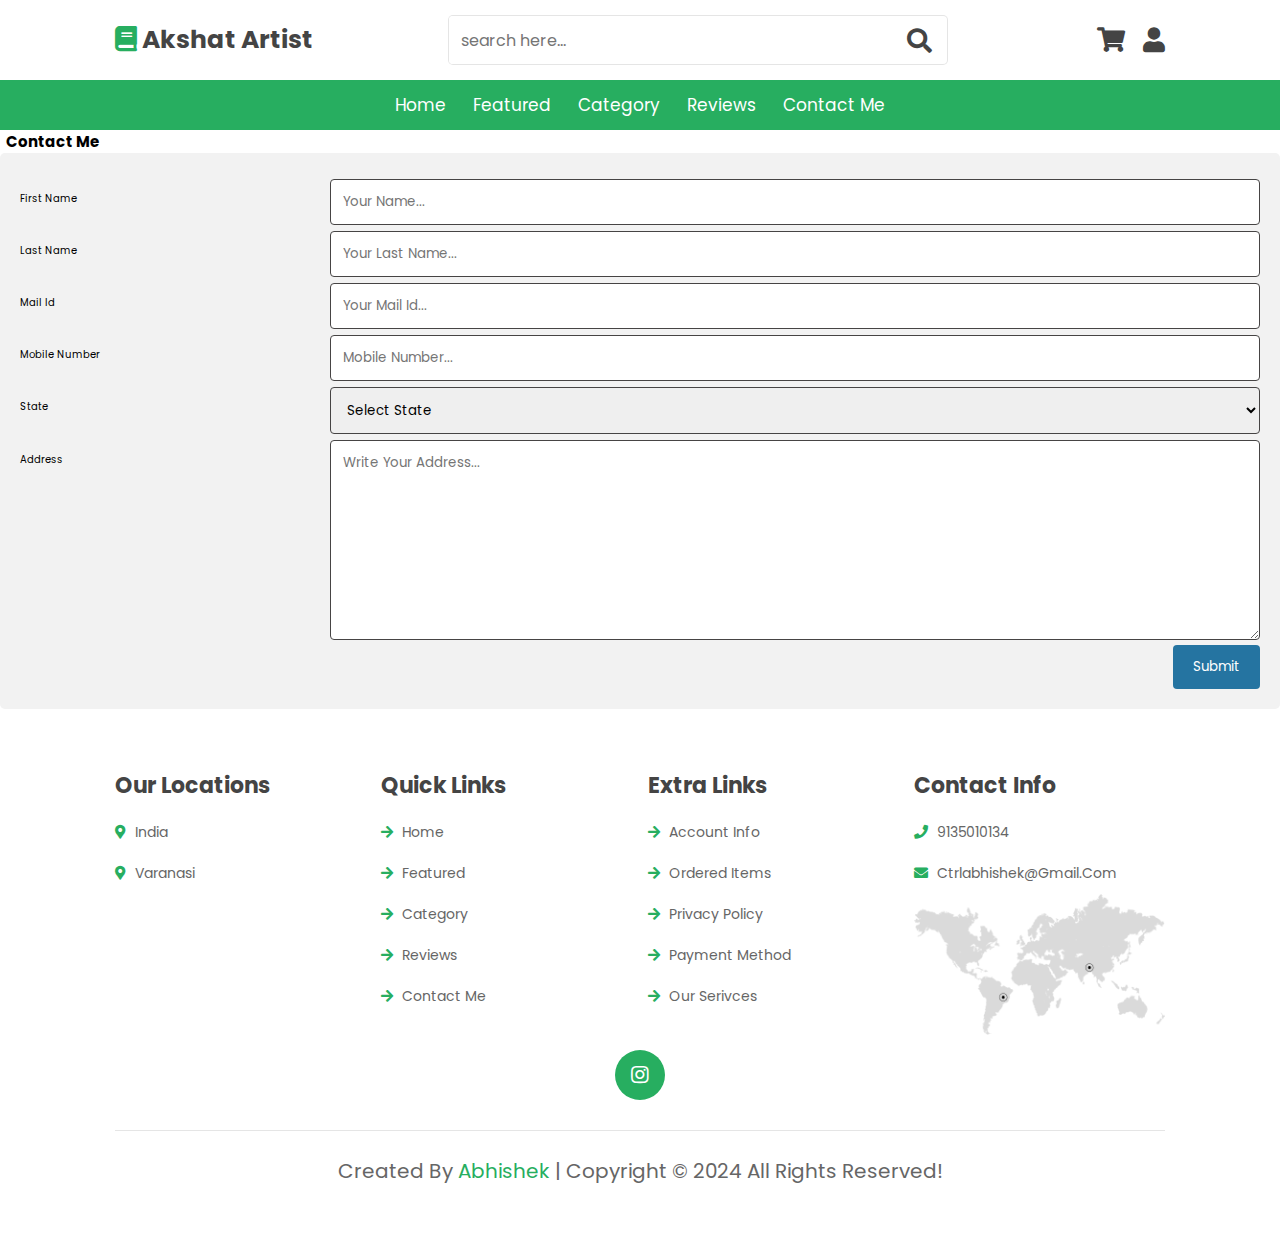
<file: feedback.html>
<!DOCTYPE html>    
<html>    
<head>    
<meta name="viewport" content="width=device-width, initial-scale=1">  
<link rel="stylesheet" href="./css/style.css">  
 <!-- font awesome cdn link  -->
 <link rel="stylesheet" href="https://cdnjs.cloudflare.com/ajax/libs/font-awesome/5.15.4/css/all.min.css">
 <title> Contact Me </title>
<style>    
* {    
  box-sizing: border-box;    
}    
    
input[type=text], select, textarea {    
  width: 100%;    
  padding: 12px;    
  border: 1px solid rgb(70, 68, 68);    
  border-radius: 4px;    
  resize: vertical;    
}    
input[type=email], select, textarea {    
  width: 100%;    
  padding: 12px;    
  border: 1px solid rgb(70, 68, 68);    
  border-radius: 4px;    
  resize: vertical;    
}    
    
label {    
  padding: 12px 12px 12px 0;    
  display: inline-block;    
}    
    
input[type=submit] {    
  background-color: rgb(37, 116, 161);    
  color: white;    
  padding: 12px 20px;    
  border: none;    
  border-radius: 4px;    
  cursor: pointer;    
  float: right;    
}    
    
input[type=submit]:hover {    
  background-color: #45a049;    
}    
    
.container {    
  border-radius: 5px;    
  background-color: #f2f2f2;    
  padding: 20px;    
}    
    
.col-25 {    
  float: left;    
  width: 25%;    
  margin-top: 6px;    
}    
    
.col-75 {    
  float: left;    
  width: 75%;    
  margin-top: 6px;    
}    
    
/* Clear floats after the columns */    
.row:after {    
  content: "";    
  display: table;    
  clear: both;    
}    
    
/* Responsive layout - when the screen is less than 600px wide, make the two columns stack on top of each other instead of next to each other */    
</style>    
</head>    
<body>
    
    <!-- header section starts  -->

<header class="header">

    <div class="header-1">

        <a href="#" class="logo"> <i class="fas fa-book"></i> Akshat Artist </a>

        <form action="" class="search-form">
            <input type="search" name="" placeholder="search here..." id="search-box">
            <label for="search-box" class="fas fa-search"></label>
        </form>

        <div class="icons">
            <div id="search-btn" class="fas fa-search"></div>
            <a href="cart.html" class="fas fa-shopping-cart"></a>
            <div id="login-btn" class="fas fa-user"></div>
        </div>

    </div>

    <div class="header-2">
        <nav class="navbar">
            <a href="./index.html">home</a>
            <a href="#featured">featured</a>
            <a href="./category.html">category</a>
            <a href="#reviews">reviews</a>
            <a href="#blogs">Contact Me</a>
        </nav>
    </div>

</header>

<!-- header section ends -->

<!-- bottom navbar  -->

<nav class="bottom-navbar">
    <a href="#home" class="fas fa-home"></a>
    <a href="#featured" class="fas fa-list"></a>
    <a href="#arrivals" class="fas fa-tags"></a>
    <a href="#reviews" class="fas fa-comments"></a>
    <a href="#feedback" class="fas fa-feedback"></a>
</nav>


<h2>&nbsp;&nbsp;Contact Me</h2>  
<form
action="https://formspree.io/f/movqjylk"
  method="POST"
  >
<div class="container">    
  <form>    
    <div class="row">    
      <div class="col-25">    
        <label for="fname">First Name</label>    
      </div>    
      <div class="col-75">    
        <input type="text" id="fname" name="firstname" placeholder="Your name...">    
      </div>    
    </div>    
    <div class="row">    
      <div class="col-25">    
        <label for="lname">Last Name</label>    
      </div>    
      <div class="col-75">    
        <input type="text" id="lname" name="lastname" placeholder="Your last name...">    
      </div>    
    </div>    
    <div class="row">    
        <div class="col-25">    
          <label for="email">Mail Id</label>    
        </div>    
        <div class="col-75">    
          <input type="email" id="email" name="mailid" placeholder="Your mail id...">    
        </div>    
      </div> 
      <div class="row">    
        <div class="col-25">    
          <label for="Mobile Number">Mobile Number</label>    
        </div>    
        <div class="col-75">    
          <input type="text" id="fname" name="Mobile Number" placeholder="Mobile Number...">    
        </div>
      </div>   
    <div class="row">    
      <div class="col-25">    
        <label for="country">State</label>    
      </div>    
      <div class="col-75">    
        <select id="country" name="country">    
            <option value="none">Select State</option>       
            <option value="Andhra Pradesh">Andhra Pradesh</option>
            <option value="Arunachal Pradesh">Arunachal Pradesh</option>
            <option value="Assam">Assam</option>
            <option value="Bihar">Bihar</option>
            <option value="Chhattisgarh">Chhattisgarh</option>
            <option value="Goa">Goa</option>
            <option value="Gujarat">Gujarat</option>
            <option value="Haryana">Haryana</option>
            <option value="Himachal Pradesh">Himachal Pradesh</option>
            <option value="Jharkhand">Jharkhand</option>
            <option value="Karnataka">Karnataka</option>
            <option value="Kerala">Kerala</option>
            <option value="Madhya Pradesh">Madhya Pradesh</option>
            <option value="Maharashtra">Maharashtra</option>
            <option value="Manipur">Manipur</option>
            <option value="Meghalaya">Meghalaya</option>
            <option value="Mizoram">Mizoram</option>
            <option value="Nagaland">Nagaland</option>
            <option value="Odisha">Odisha</option>
            <option value="Punjab">Punjab</option>
            <option value="Rajasthan">Rajasthan</option>
            <option value="Sikkim">Sikkim</option>
            <option value="Tamil Nadu">Tamil Nadu</option>
            <option value="Telangana">Telangana</option>
            <option value="Tripura">Tripura</option>
            <option value="Uttar Pradesh">Uttar Pradesh</option>
            <option value="Uttarakhand">Uttarakhand</option>
            <option value="West Bengal">West Bengal</option>
            <option value="Andaman and Nicobar Islands">Andaman and Nicobar Islands</option>
            <option value="Chandigarh">Chandigarh</option>
            <option value="Dadra and Nagar Haveli and Daman and Diu">Dadra and Nagar Haveli and Daman and Diu</option>
            <option value="Delhi">Delhi</option>
            <option value="Jammu and Kashmir">Jammu and Kashmir</option>
            <option value="Ladakh">Ladakh</option>
            <option value="Lakshadweep">Lakshadweep</option>
            <option value="Puducherry">Puducherry</option>
            
        </select>    
      </div>    
    </div>    
    <div class="row">    
      <div class="col-25">    
        <label for="feed_back">Address</label>    
      </div>    
      <div class="col-75">    
        <textarea id="subject" name="subject" placeholder="Write Your Address..." style="height:200px"></textarea>    
      </div>    
    </div>    
    <div class="row">    
      <input type="submit" value="Submit">    
    </div>    
  </form>    
</div>    
 
<!-- footer section starts  -->

<section class="footer">

  <div class="box-container">

      <div class="box">
          <h3>our locations</h3>
          <a href="#"> <i class="fas fa-map-marker-alt"></i> India </a>
          <a href="#"> <i class="fas fa-map-marker-alt"></i> Varanasi </a>
      </div>

      <div class="box">
          <h3>quick links</h3>
          <a href="./index.html"> <i class="fas fa-arrow-right"></i> home </a>
          <a href="#"> <i class="fas fa-arrow-right"></i> featured </a>
          <a href="#"> <i class="fas fa-arrow-right"></i> Category </a>
          <a href="#"> <i class="fas fa-arrow-right"></i> reviews </a>
          <a href="./feedback.html"> <i class="fas fa-arrow-right"></i> Contact Me </a>
      </div>

      <div class="box">
          <h3>extra links</h3>
          <a href="#"> <i class="fas fa-arrow-right"></i> account info </a>
          <a href="#"> <i class="fas fa-arrow-right"></i> ordered items </a>
          <a href="#"> <i class="fas fa-arrow-right"></i> privacy policy </a>
          <a href="#"> <i class="fas fa-arrow-right"></i> payment method </a>
          <a href="#"> <i class="fas fa-arrow-right"></i> our serivces </a>
      </div>

      <div class="box">
        <h3>contact info</h3>
        <a href="#"> <i class="fas fa-phone"></i> 9135010134 </a>
        <a href="#"> <i class="fas fa-envelope"></i> ctrlabhishek@gmail.com </a>
        <img src="image/worldmap.png" class="map" alt="">
      </div>
      
  </div>

  <div class="share">
    <a href="https://www.instagram.com/akshat_art_3.0" class="fab fa-instagram"></a>
  </div>

  <div class="credit"> created by <a href="https://ctrlabhi.netlify.app" target="_blank"><span>Abhishek</span></a> | copyright &copy; 2024 all rights reserved! </div>

</section>

<!-- footer section ends -->


<script src="./js/script.js"></script>
</body>    
</html>
</file>
<file: css/style.css>
@import url('https://fonts.googleapis.com/css2?family=Poppins:wght@100;300;400;500;600&display=swap');

:root{
    --green:#27ae60;
    --dark-color:#219150;
    --black:#444;
    --light-color:#666;
    --border:.1rem solid rgba(0,0,0,.1);
    --border-hover:.1rem solid var(--black);
    --box-shadow:0 .5rem 1rem rgba(0,0,0,.1);
}

*{
    font-family: 'Poppins', sans-serif;
    margin:0; padding:0;
    box-sizing: border-box;
    outline: none; border:none;
    text-decoration: none;
    text-transform: capitalize;
    transition:all .2s linear;
    transition:width none;
}

html{
    font-size: 62.5%;
    overflow-x: hidden;
    scroll-padding-top: 5rem;
    scroll-behavior: smooth;
}

html::-webkit-scrollbar{
    width:1rem;
}

html::-webkit-scrollbar-track{
    background:transparent;
}

html::-webkit-scrollbar-thumb{
    background:var(--black);
}

section{
    padding:5rem 9%;
}

.heading{
    text-align: center;
    margin-bottom: 2rem;
    position: relative;
}

.heading::before{
    content: '';
    position: absolute;
    top:50%; left:0;
    transform: translateY(-50%);
    width: 100%;
    height:.01rem;
    background: rgba(0,0,0,.1);
    z-index: -1;
}

.heading span{
    font-size: 3rem;
    padding:.5rem 2rem;
    color:var(--black);
    background: #fff;
    border:var(--border);
}

.btn{
    margin-top: 1rem;
    display:inline-block;
    padding:.9rem 3rem;
    border-radius: .5rem;
    color:#fff;
    background:var(--green);
    font-size: 1.7rem;
    cursor: pointer;
    font-weight: 500;
}

.btn:hover{
    background:var(--dark-color);
}

.header .header-1{
    background:#fff;
    padding:1.5rem 9%;
    display: flex;
    align-items: center;
    justify-content: space-between;
}

.header .header-1 .logo{
    font-size: 2.5rem;
    font-weight: bolder;
    color:var(--black);
}

.header .header-1 .logo i{
    color:var(--green);
}

.header .header-1 .search-form{
    width:50rem;
    height:5rem;
    border:var(--border);
    overflow: hidden;
    background:#fff;
    display:flex;
    align-items: center;
    border-radius: .5rem;
}

.header .header-1 .search-form input{
    font-size: 1.6rem;
    padding:0 1.2rem;
    height:100%;
    width:100%;
    text-transform: none;
    color:var(--black);
}

.header .header-1 .search-form label{
    font-size: 2.5rem;
    padding-right: 1.5rem;
    color:var(--black);
    cursor: pointer;
}

.header .header-1 .search-form label:hover{
    color:var(--green);
}

.header .header-1 .icons div,
.header .header-1 .icons a{
    font-size: 2.5rem;
    margin-left: 1.5rem;
    color:var(--black);
    cursor: pointer;
}

.header .header-1 .icons div:hover,
.header .header-1 .icons a:hover{
    color:var(--green);
}

#search-btn{
    display: none;
}

.header .header-2{
    background:var(--green);
}

.header .header-2 .navbar{
    text-align: center;
}

.header .header-2 .navbar a{
    color:#fff;
    display: inline-block;
    padding:1.2rem;
    font-size: 1.7rem;
}

.header .header-2 .navbar a:hover{
    background:var(--dark-color);
}

.header .header-2.active{
    position:fixed;
    top:0; left:0; right:0;
    z-index: 1000;

}

.bottom-navbar{
    text-align: center;
    background:var(--green);
    position: fixed;
    bottom:0; left:0; right:0;
    z-index: 1000;
    display: none;
}

.bottom-navbar a{
    font-size: 2.5rem;
    padding:2rem;
    color:#fff;
}

.bottom-navbar a:hover{
    background:var(--dark-color);
}

.login-form-container{
    display: flex;
    align-items: center;
    justify-content: center;
    background:rgba(255,255,255,.9);
    position:fixed;
    top:0; right:-105%;
    z-index: 10000;
    height:100%;
    width:100%;
}

.login-form-container.active{
    right:0;
}

.login-form-container form{
    background:#fff;
    border:var(--border);
    width:40rem;
    padding:2rem;
    box-shadow: var(--box-shadow);
    border-radius: .5rem;
    margin:2rem;
}

.login-form-container form h3{
    font-size: 2.5rem;
    text-transform: uppercase;
    color:var(--black);
    text-align: center;
}

.login-form-container form span{
    display: block;
    font-size: 1.5rem;
    padding-top: 1rem;
}

.login-form-container form .box{
    width: 100%;
    margin:.7rem 0;
    font-size: 1.6rem;
    border:var(--border);
    border-radius: .5rem;
    padding:1rem 1.2rem;
    color:var(--black);
    text-transform: none;
}

.login-form-container form .checkbox{
    display:flex;
    align-items: center;
    gap:.5rem;
    padding:1rem 0;
}

.login-form-container form .checkbox label{
    font-size: 1.5rem;
    color:var(--light-color);
    cursor: pointer;
}

.login-form-container form .btn{
    text-align: center;
    width:100%;
    margin:1.5rem 0;
}

.login-form-container form p{
    padding-top: .8rem;
    color:var(--light-color);
    font-size: 1.5rem;
}

.login-form-container form p a{
    color:var(--green);
    text-decoration: underline;
}

.login-form-container #close-login-btn{
    position: absolute;
    top:1.5rem; right:2.5rem;
    font-size: 5rem;
    color:var(--black);
    cursor: pointer;
}

.home{
    background: url(../image/banner-bg.jpg) no-repeat;
    background-size: cover;
    background-position: center;
}

.home .row{
    display:flex;
    align-items: center;
    flex-wrap: wrap;
    gap:1.5rem;
}

.home .row .content{
    flex:1 1 42rem;
}

.home .row .books-slider{
    flex:1 1 42rem;
    text-align: center;
    margin-top: 2rem;
}

.home .row .books-slider a img{
    height: 25rem;
}

.home .row .books-slider a:hover img{
    transform: scale(.9);
}

.home .row .books-slider .stand{
    width:100%;
    margin-top: -2rem;
}

.home .row .content h3{
    color:var(--black);
    font-size: 4.5rem;
}

.home .row .content p{
    color:var(--light-color);
    font-size: 1.4rem;
    line-height: 2;
    padding:1rem 0;
}

.icons-container{
    display: grid;
    grid-template-columns: repeat(auto-fit, minmax(25rem, 1fr));
    gap:1.5rem;
}

.icons-container .icons{
    display: flex;
    align-items: center;
    gap:1.5rem;
    padding:2rem 0;
}

.icons-container .icons i{
    font-size: 3.5rem;
    color:var(--green);
}

.icons-container .icons h3{
    font-size: 2.2rem;
    color:var(--black);
    padding-bottom: .5rem;
}

.icons-container .icons p{
    font-size: 1.4rem;
    color:var(--light-color);
}

.featured .featured-slider .box{
    margin:2rem 0;
    position: relative;
    overflow: hidden;
    border:var(--border);
    text-align: center;
}

.featured .featured-slider .box:hover{
    border:var(--border-hover);
}

.featured .featured-slider .box .image{
    padding:1rem;
    background: linear-gradient(15deg, #eee 30%, #fff 30.1%);
}

.featured .featured-slider .box:hover .image{
    transform: translateY(6rem);
}

.featured .featured-slider .box .image img{
    height: 25rem;
}

.featured .featured-slider .box .icons{
    border-bottom: var(--border-hover);
    position: absolute;
    top:0; left:0; right: 0;
    background: #fff;
    z-index: 1;
    transform: translateY(-105%);
}

.featured .featured-slider .box:hover .icons{
    transform: translateY(0%);
}

.featured .featured-slider .box .icons a{
    color:var(--black);
    font-size: 2.2rem;
    padding:1.3rem 1.5rem;
}

.featured .featured-slider .box .icons a:hover{
    background:var(--green);
    color:#fff;
}

.featured .featured-slider .box .content{
    background:#eee;
    padding:1.5rem;
}

.featured .featured-slider .box .content h3{
    font-size: 2rem;
    color:var(--black);
}

.featured .featured-slider .box .content .price{
    font-size: 2.2rem;
    color:var(--black);
    padding-top: 1rem;
}

.featured .featured-slider .box .content .price span{
    font-size: 1.5rem;
    color:var(--light-color);
    text-decoration: line-through;
}

.swiper-button-next,
.swiper-button-prev{
    border:var(--border-hover);
    height:4rem;
    width:4rem;
    color:var(--black);
    background: #fff;
}

.swiper-button-next::after,
.swiper-button-prev::after{
    font-size: 2rem;
}

.swiper-button-next:hover,
.swiper-button-prev:hover{
    background: var(--black);
    color:#fff;
}

.newsletter{
    background:url(../image/letter-bg.png) no-repeat;
    background-size: cover;
    background-position: center;
    background-attachment: fixed;
}

.newsletter form{
    max-width: 45rem;
    margin-left: auto;
    text-align: center;
    padding:5rem 0;
}

.newsletter form h3{
    font-size: 2.2rem;
    color:#060000;
    padding-bottom: .7rem;
    font-weight: normal;
}

.newsletter form .box{
    width: 100%;
    margin: .7rem 0;
    padding:1rem 1.2rem;
    font-size: 1.6rem;
    color:var(--black);
    border-radius: .5rem;
    text-transform: none;
}

.arrivals .arrivals-slider .box{
    display: flex;
    align-items:center;
    gap:1.5rem;
    padding:2rem 1rem;
    border:var(--border);
    margin:1rem 0;
}

.arrivals .arrivals-slider .box:hover{
    border:var(--border-hover);
}

.arrivals .arrivals-slider .box .image img{
    height:15rem;
}

.arrivals .arrivals-slider .box .content h3{
    font-size: 2rem;
    color:var(--black);
}

.arrivals .arrivals-slider .box .content .price{
    font-size: 2.2rem;
    color:var(--black);
    padding-bottom: .5rem;
}

.arrivals .arrivals-slider .box .content .price span{
    font-size: 1.5rem;
    color:var(--light-color);
    text-decoration: line-through;
}

.arrivals .arrivals-slider .box .content .stars i{
    font-size: 1.5rem;
    color:var(--green);
}

.deal{
    background:#f3f3f3;
    display: flex;
    align-items: center;
    flex-wrap: wrap;
    gap:1.5rem;
}

.deal .content{
    flex:1 1 42rem;
}

.deal .image{
    flex:1 1 42rem;
}

.deal .image img{
    width: 100%;
}

.deal .content h3{
    color:var(--green);
    font-size: 2.5rem;
    padding-bottom: .5rem;
}

.deal .content h1{
    color:var(--black);
    font-size: 4rem;
}

.deal .content p{
    padding:1rem 0;
    color:var(--light-color);
    font-size: 1.4rem;
    line-height: 2;
}

.reviews .reviews-slider .box{
    border:var(--border);
    padding:2rem;
    text-align: center;
    margin:2rem 0;
}

.reviews .reviews-slider .box:hover{
    border:var(--border-hover);
}

.reviews .reviews-slider .box img{
    height:7rem;
    width:7rem;
    border-radius: 50%;
    object-fit: cover;
}

.reviews .reviews-slider .box h3{
    color:var(--black);
    font-size: 2.2rem;
    padding:.5rem 0;
}

.reviews .reviews-slider .box p{
    color:var(--light-color);
    font-size: 1.4rem;
    padding:1rem 0;
    line-height: 2;
}

.reviews .reviews-slider .box .stars{
    padding-top: .5rem;
}

.reviews .reviews-slider .box .stars i{
    font-size: 1.7rem;
    color:var(--green);
}

.blogs .blogs-slider .box{
    margin:2rem 0;
    border:var(--border);
}

.blogs .blogs-slider .box:hover{
    border:var(--border-hover);
}

.blogs .blogs-slider .box .image{
    height: 25rem;
    width: 100%;
    overflow: hidden;
}

.blogs .blogs-slider .box .image img{
    height: 100%;
    width: 100%;
    object-fit: cover;
}

.blogs .blogs-slider .box:hover .image img{
    transform: scale(1.1);
}

.blogs .blogs-slider .box .content{
    padding:1.5rem;
}

.blogs .blogs-slider .box .content h3{
    font-size: 2.2rem;
    color:var(--black);
}

.blogs .blogs-slider .box .content p{
    font-size: 1.4rem;
    color:var(--light-color);
    padding:1rem 0;
    line-height: 2;
}

.footer .box-container{
    display: grid;
    grid-template-columns: repeat(auto-fit, minmax(25rem, 1fr));
    gap:1.5rem;
}

.footer .box-container .box h3{
    font-size: 2.2rem;
    color:var(--black);
    padding:1rem 0;
}

.footer .box-container .box a{
    display: block;
    font-size: 1.4rem;
    color:var(--light-color);
    padding:1rem 0;
}

.footer .box-container .box a i{
    color:var(--green);
    padding-right: .5rem;
}

.footer .box-container .box a:hover i{
    padding-right: 2rem;
}

.footer .box-container .box .map{
    width:100%;
}

.footer .share{
    padding:1rem 0;
    text-align: center;
}

.footer .share a{
    height: 5rem;
    width: 5rem;
    line-height: 5rem;
    font-size: 2rem;
    color:#fff;
    background:var(--green);
    margin:0 .3rem;
    border-radius: 50%; 
}

.footer .share a:hover{
    background:var(--black);
}

.footer .credit{
    border-top: var(--border);
    margin-top: 2rem;
    padding:0 1rem;
    padding-top: 2.5rem;
    font-size: 2rem;
    color:var(--light-color);
    text-align: center;
}

.footer .credit span{
    color:var(--green);
}

.loader-container{
    position: fixed;
    top:0; left: 0;
    height:100%;
    width: 100%;
    z-index: 10000;
    background:#f7f7f7;
    display: flex;
    align-items: center;
    justify-content: center;
}

.loader-container.active{
    display: none;
}

.loader-container img{
    height:10rem;
}










/* media queries  */

@media (max-width:991px){

    html{
        font-size: 55%;
    }

    .header .header-1{
        padding:2rem;
    }

    section{
        padding:3rem 2rem;
    }

}

@media (max-width:768px){

    html{
        scroll-padding-top: 0;
    }

    body{
        padding-bottom: 6rem;
    }

    .header .header-2{
        display:none;
    }

    .bottom-navbar{
        display: block;
    }

    #search-btn{
        display: inline-block;
    }

    .header .header-1{
        box-shadow: var(--box-shadow);
        position: relative;
    }

    .header .header-1 .search-form{
        position:absolute;
        top:-115%; right:2rem;
        width: 90%;
        box-shadow: var(--box-shadow);
    }

    .header .header-1 .search-form.active{
        top:115%;
    }

    .home .row .content{
        text-align: center;
    }

    .home .row .content h3{
        font-size: 3.5rem;
    }

    .newsletter{
        background-position: right;
    }

    .newsletter form{
        margin-left:0;
        max-width: 100%;
    }

}

@media (max-width:450px){

    html{
        font-size: 50%;
    }

}
</file>
